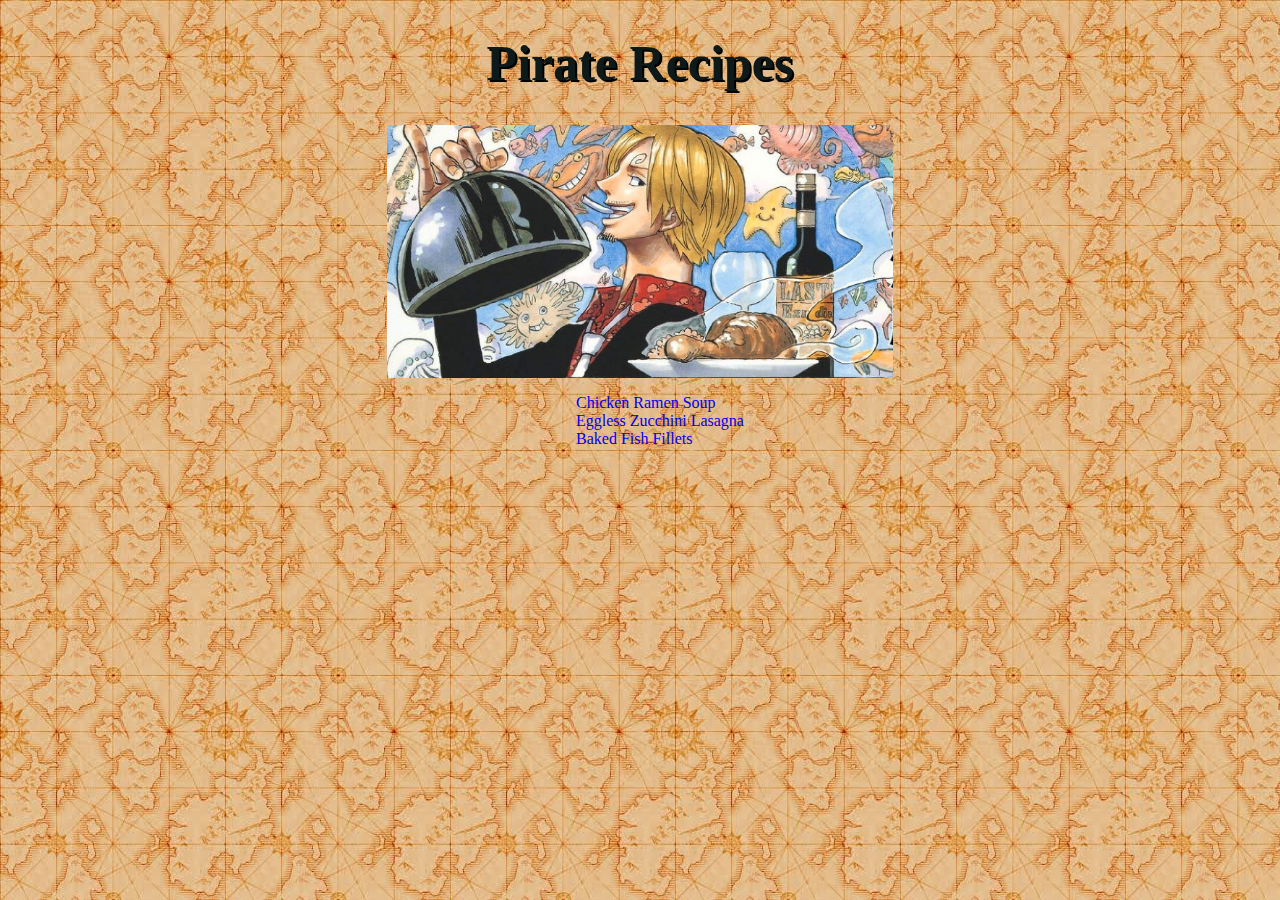
<file: index.html>
<!DOCTYPE html>
<html lang="en">
  <head>
    <meta charset="UTF-8" />
    <meta http-equiv="X-UA-Compatible" content="IE=edge" />
    <meta name="viewport" content="width=device-width, initial-scale=1.0" />
    <link rel="stylesheet" href="style.css" />
    <title>Recipes</title>
  </head>
  <body>
    <h1 class="page-header">Pirate Recipes</h1>

    <div class="main-cover">
      <img src="./assets/One-Piece-Cook-book.jpeg" alt="West blue" />
    </div>

    <div class="list-foods">
      <ul>
        <li>
          <a href="./recipes/ramen.html" target="_blank">Chicken Ramen Soup</a>
        </li>
        <li>
          <a href="./recipes/lasagna.html" target="_blank"
            >Eggless Zucchini Lasagna</a
          >
        </li>
        <li>
          <a href="./recipes/fish.html" target="_blank">Baked Fish Fillets</a>
        </li>
      </ul>
    </div>
  </body>
</html>
</file>
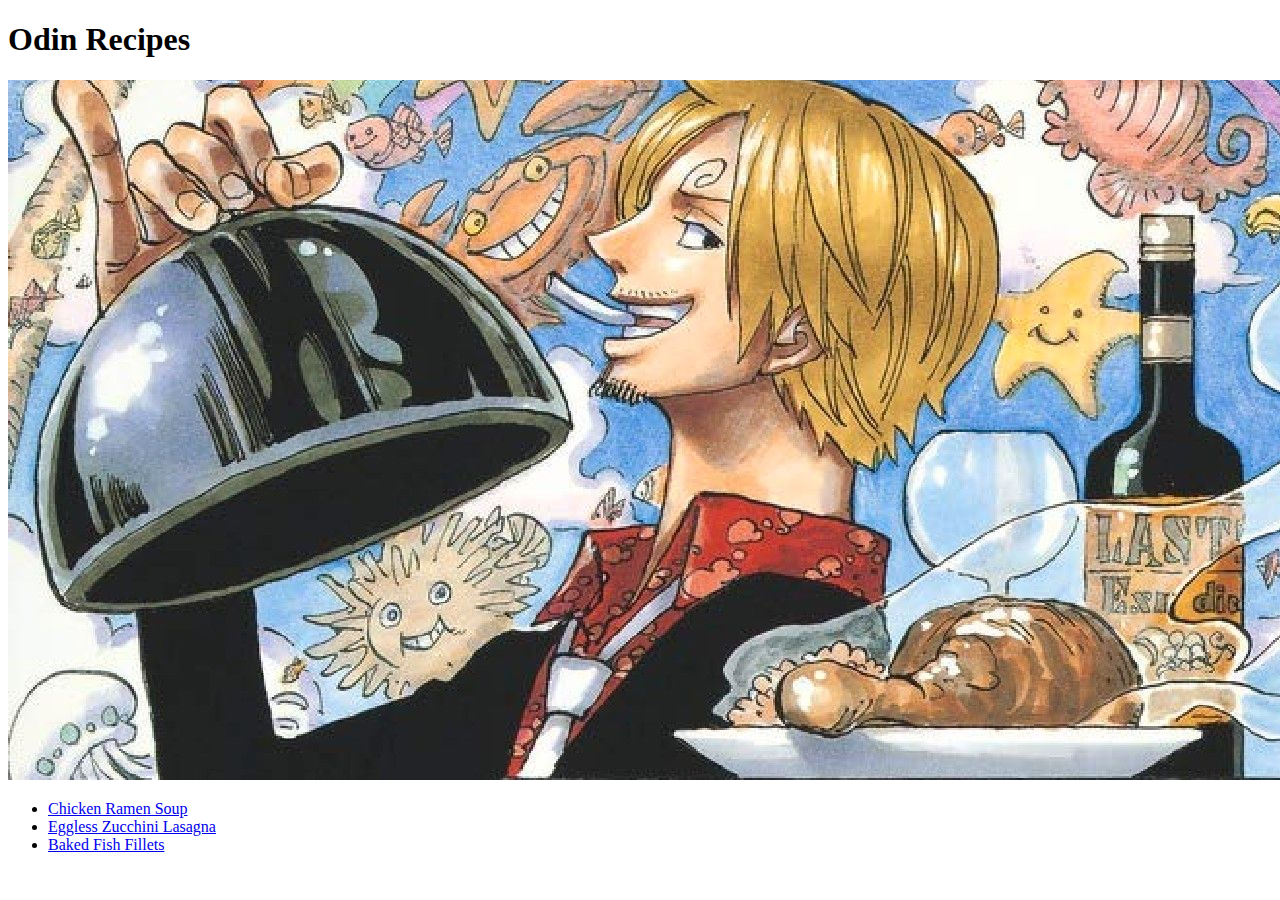
<file: indext.html>
<!DOCTYPE html>
<html lang="en">
  <head>
    <meta charset="UTF-8" />
    <meta http-equiv="X-UA-Compatible" content="IE=edge" />
    <meta name="viewport" content="width=device-width, initial-scale=1.0" />
    <title>Recipes</title>
  </head>
  <body>
    <h1>Odin Recipes</h1>
    <img src="./assets/One-Piece-Cook-book.jpeg" alt="West blue" />
    <ul>
      <li>
        <a href="./recipes/ramen.html" target="_blank">Chicken Ramen Soup</a>
      </li>
      <li>
        <a href="./recipes/lasagna.html" target="_blank"
          >Eggless Zucchini Lasagna</a
        >
      </li>
      <li>
        <a href="./recipes/fish.html" target="_blank">Baked Fish Fillets</a>
      </li>
    </ul>
  </body>
</html>
</file>
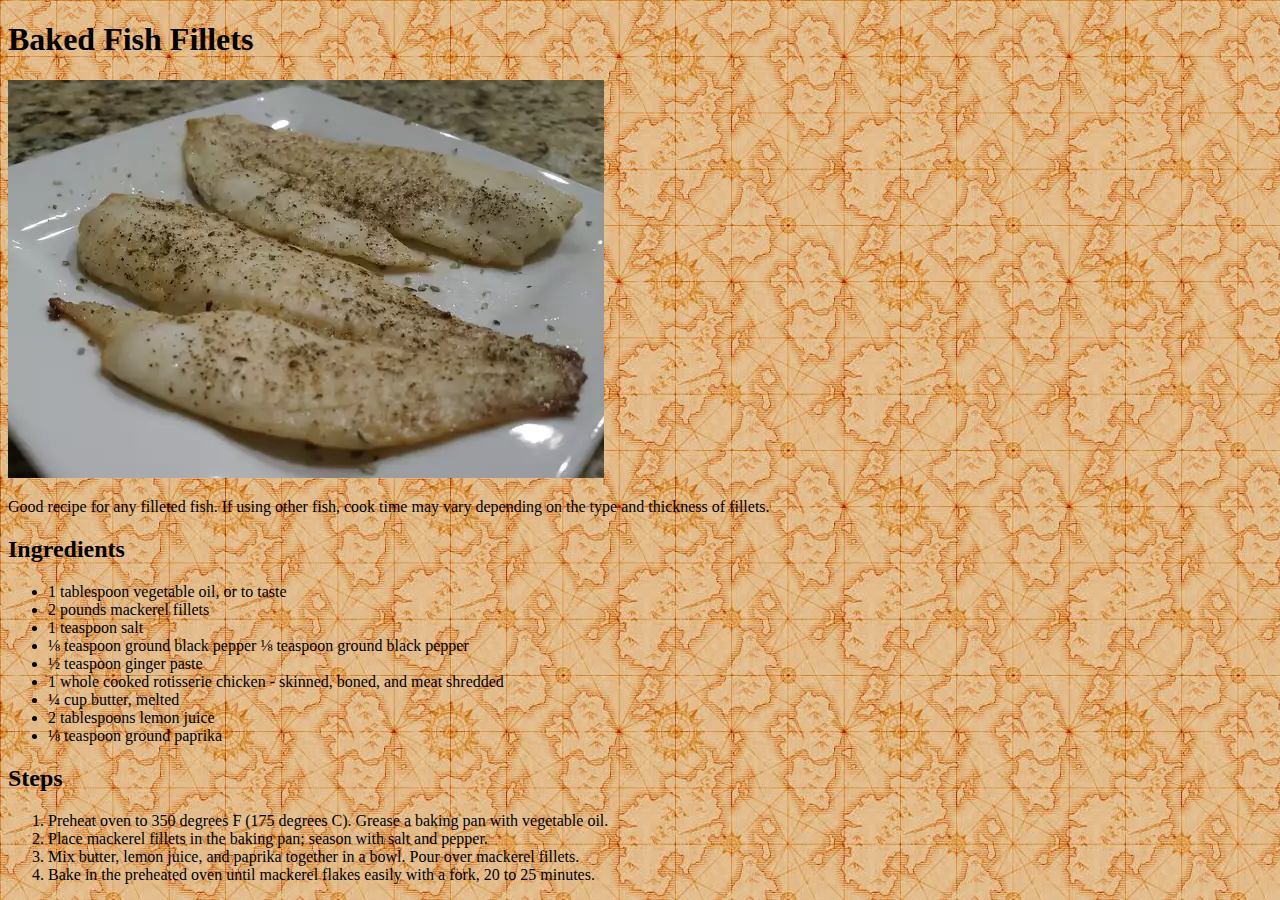
<file: recipes/fish.html>
<!DOCTYPE html>
<html lang="en">
  <head>
    <meta charset="UTF-8" />
    <meta http-equiv="X-UA-Compatible" content="IE=edge" />
    <meta name="viewport" content="width=device-width, initial-scale=1.0" />
    <link rel="stylesheet" href="../style.css" />
    <title>Fish</title>
  </head>
  <body>
    <h1>Baked Fish Fillets</h1>

    <img src="../assets/fish.webp" alt="fish image" />

    <p>
      Good recipe for any filleted fish. If using other fish, cook time may vary
      depending on the type and thickness of fillets.
    </p>

    <h2>Ingredients</h2>
    <ul>
      <li>1 tablespoon vegetable oil, or to taste</li>
      <li>2 pounds mackerel fillets</li>
      <li>1 teaspoon salt</li>
      <li>⅛ teaspoon ground black pepper ⅛ teaspoon ground black pepper</li>
      <li>½ teaspoon ginger paste</li>
      <li>
        1 whole cooked rotisserie chicken - skinned, boned, and meat shredded
      </li>
      <li>¼ cup butter, melted</li>
      <li>2 tablespoons lemon juice</li>
      <li>⅛ teaspoon ground paprika</li>
    </ul>

    <h2>Steps</h2>
    <ol>
      <li>
        Preheat oven to 350 degrees F (175 degrees C). Grease a baking pan with
        vegetable oil.
      </li>
      <li>
        Place mackerel fillets in the baking pan; season with salt and pepper.
      </li>
      <li>
        Mix butter, lemon juice, and paprika together in a bowl. Pour over
        mackerel fillets.
      </li>
      <li>
        Bake in the preheated oven until mackerel flakes easily with a fork, 20
        to 25 minutes.
      </li>
    </ol>
  </body>
</html>
</file>
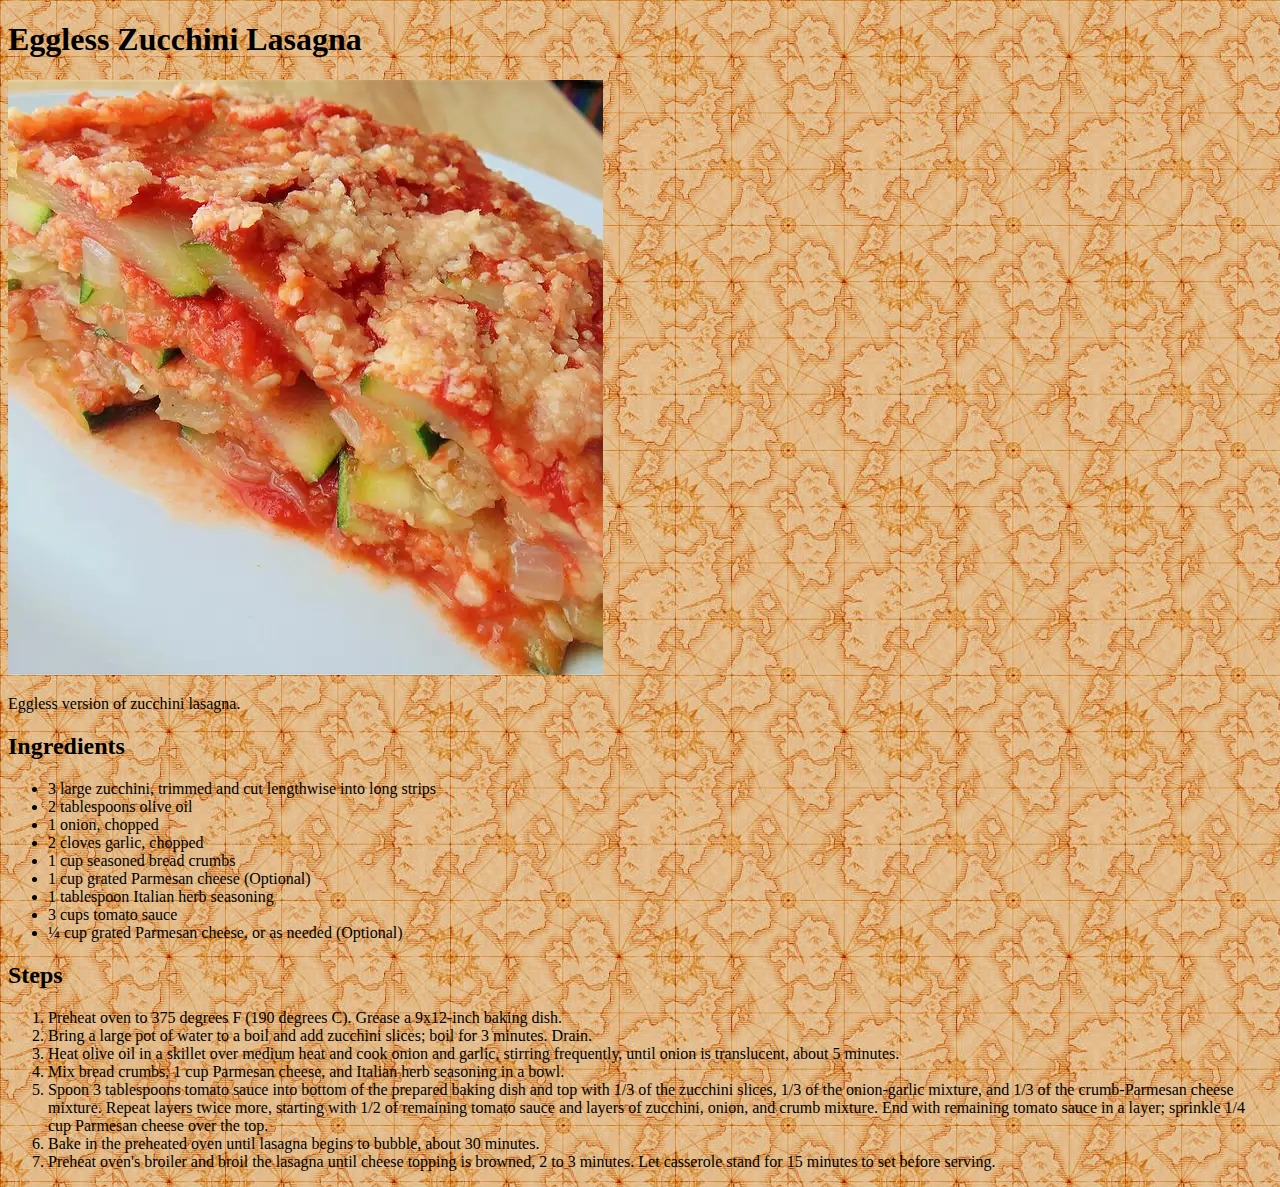
<file: recipes/lasagna.html>
<!DOCTYPE html>
<html lang="en">
  <head>
    <meta charset="UTF-8" />
    <meta http-equiv="X-UA-Compatible" content="IE=edge" />
    <meta name="viewport" content="width=device-width, initial-scale=1.0" />
    <link rel="stylesheet" href="../style.css" />
    <title>Lasagna</title>
  </head>
  <body>
    <h1>Eggless Zucchini Lasagna</h1>

    <img src="../assets/lasagna.webp" alt="lasagna image" />

    <p>Eggless version of zucchini lasagna.</p>

    
    <h2>Ingredients</h2>
      <ul>
        <li>3 large zucchini, trimmed and cut lengthwise into long strips</li>
        <li>2 tablespoons olive oil</li>
        <li>1 onion, chopped</li>
        <li>2 cloves garlic, chopped</li>
        <li>1 cup seasoned bread crumbs</li>
        <li>1 cup grated Parmesan cheese (Optional)</li>
        <li>1 tablespoon Italian herb seasoning</li>
        <li>3 cups tomato sauce</li>
        <li>¼ cup grated Parmesan cheese, or as needed (Optional)</li>
      </ul>
    </div>

    <h2>Steps</h2>
    <ol>
      <li>
        Preheat oven to 375 degrees F (190 degrees C). Grease a 9x12-inch
        baking dish.
      </li>
      <li>
        Bring a large pot of water to a boil and add zucchini slices; boil for
        3 minutes. Drain.
      </li>
      <li>
        Heat olive oil in a skillet over medium heat and cook onion and
        garlic, stirring frequently, until onion is translucent, about 5
        minutes.
      </li>
      <li>
        Mix bread crumbs, 1 cup Parmesan cheese, and Italian herb seasoning in
        a bowl.
      </li>
      <li>
        Spoon 3 tablespoons tomato sauce into bottom of the prepared baking
        dish and top with 1/3 of the zucchini slices, 1/3 of the onion-garlic
        mixture, and 1/3 of the crumb-Parmesan cheese mixture. Repeat layers
        twice more, starting with 1/2 of remaining tomato sauce and layers of
        zucchini, onion, and crumb mixture. End with remaining tomato sauce in
        a layer; sprinkle 1/4 cup Parmesan cheese over the top.
      </li>
      <li>
        Bake in the preheated oven until lasagna begins to bubble, about 30
        minutes.
      </li>
      <li>
        Preheat oven's broiler and broil the lasagna until cheese topping is
        browned, 2 to 3 minutes. Let casserole stand for 15 minutes to set
        before serving.
      </li>
    </ol>
  
    </div>
  </body>
</html>
</file>
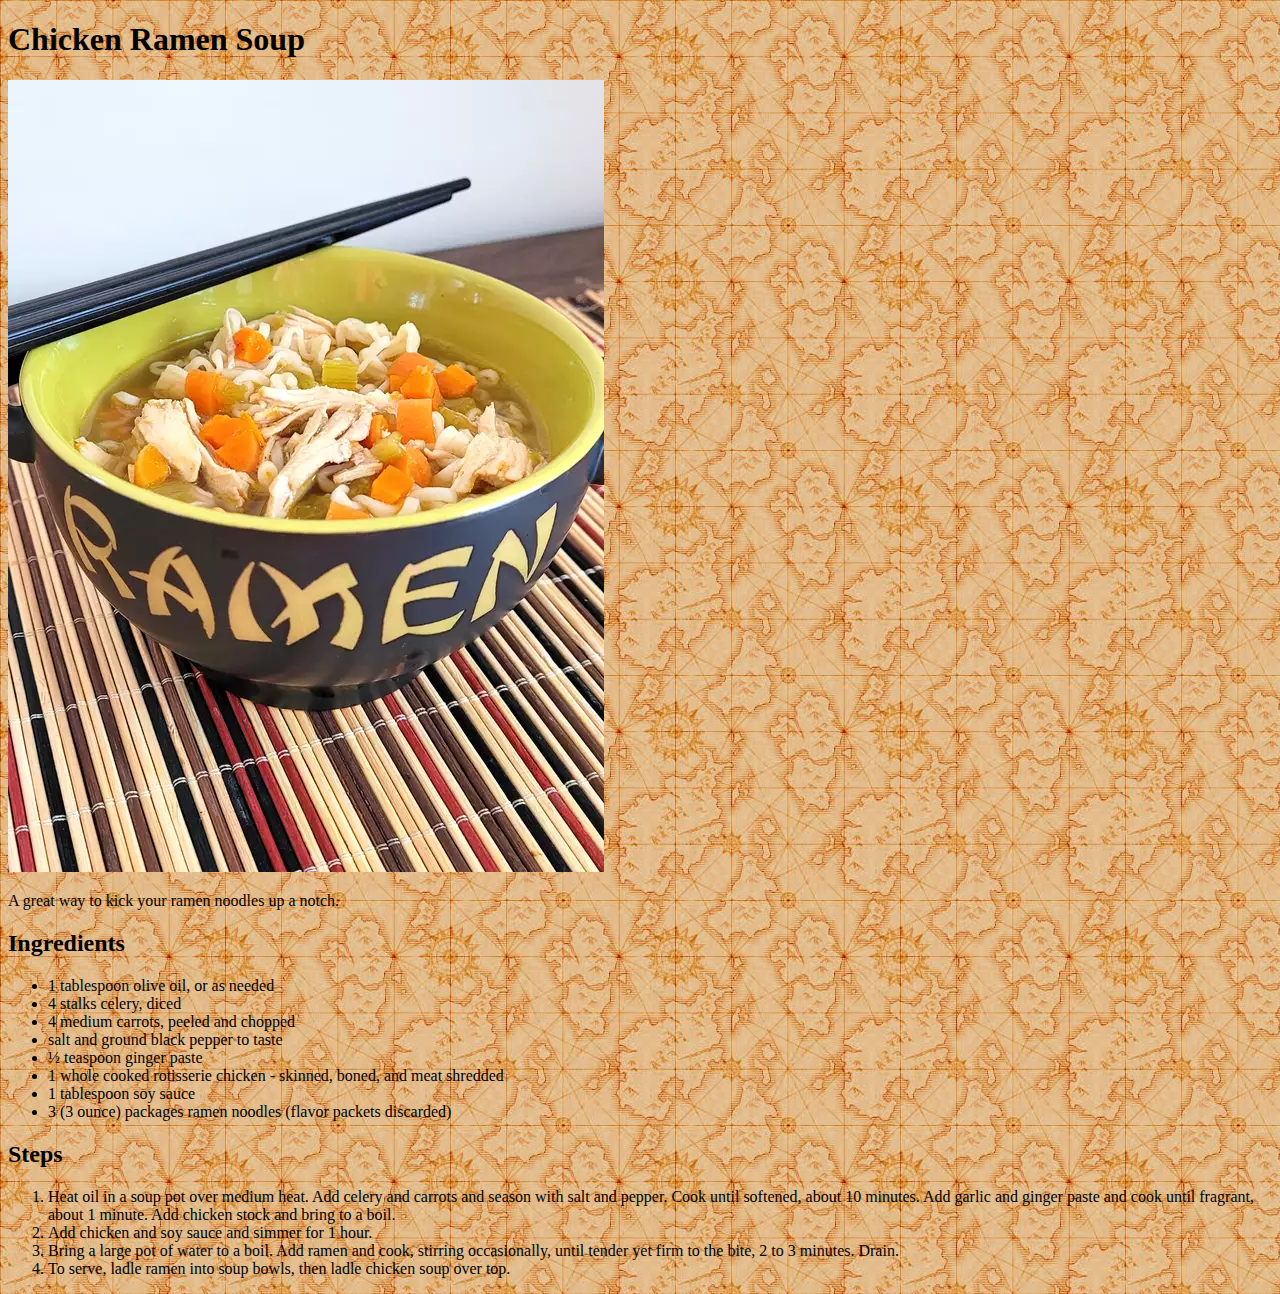
<file: recipes/ramen.html>
<!DOCTYPE html>
<html lang="en">
  <head>
    <meta charset="UTF-8" />
    <meta http-equiv="X-UA-Compatible" content="IE=edge" />
    <meta name="viewport" content="width=device-width, initial-scale=1.0" />
    <link rel="stylesheet" href="../style.css" />
    <title>Ramen</title>
  </head>
  <body>
    <h1>Chicken Ramen Soup</h1>

    <img src="../assets/ramen.webp" alt="ramen image" />

    <p>A great way to kick your ramen noodles up a notch.</p>

    <h2>Ingredients</h2>
    <ul>
      <li>1 tablespoon olive oil, or as needed</li>
      <li>4 stalks celery, diced</li>
      <li>4 medium carrots, peeled and chopped</li>
      <li>salt and ground black pepper to taste</li>
      <li>½ teaspoon ginger paste</li>
      <li>
        1 whole cooked rotisserie chicken - skinned, boned, and meat shredded
      </li>
      <li>1 tablespoon soy sauce</li>
      <li>3 (3 ounce) packages ramen noodles (flavor packets discarded)</li>
    </ul>

    <h2>Steps</h2>
    <ol>
      <li>
        Heat oil in a soup pot over medium heat. Add celery and carrots and
        season with salt and pepper. Cook until softened, about 10 minutes. Add
        garlic and ginger paste and cook until fragrant, about 1 minute. Add
        chicken stock and bring to a boil.
      </li>
      <li>Add chicken and soy sauce and simmer for 1 hour.</li>
      <li>
        Bring a large pot of water to a boil. Add ramen and cook, stirring
        occasionally, until tender yet firm to the bite, 2 to 3 minutes. Drain.
      </li>
      <li>
        To serve, ladle ramen into soup bowls, then ladle chicken soup over top.
      </li>
    </ol>
  </body>
</html>
</file>
<file: style.css>
body {
  background-image: url("./assets/map.jpeg");
}

.page-header {
  text-align: center;
  font-size: 50px;
  color: #0e191a;
  text-shadow: 2px 2px #000;
}

.main-cover,
.plates {
  display: flex;
  justify-content: center;
  align-items: center;
}

.main-cover img {
  height: auto;
  width: 40%;
}

.list-foods {
  display: flex;
  justify-content: center;
  text-decoration: none;
  list-style-type: none;
}

a {
  text-decoration: none;
}

.list-foods ul {
  list-style-type: none;
}
</file>
